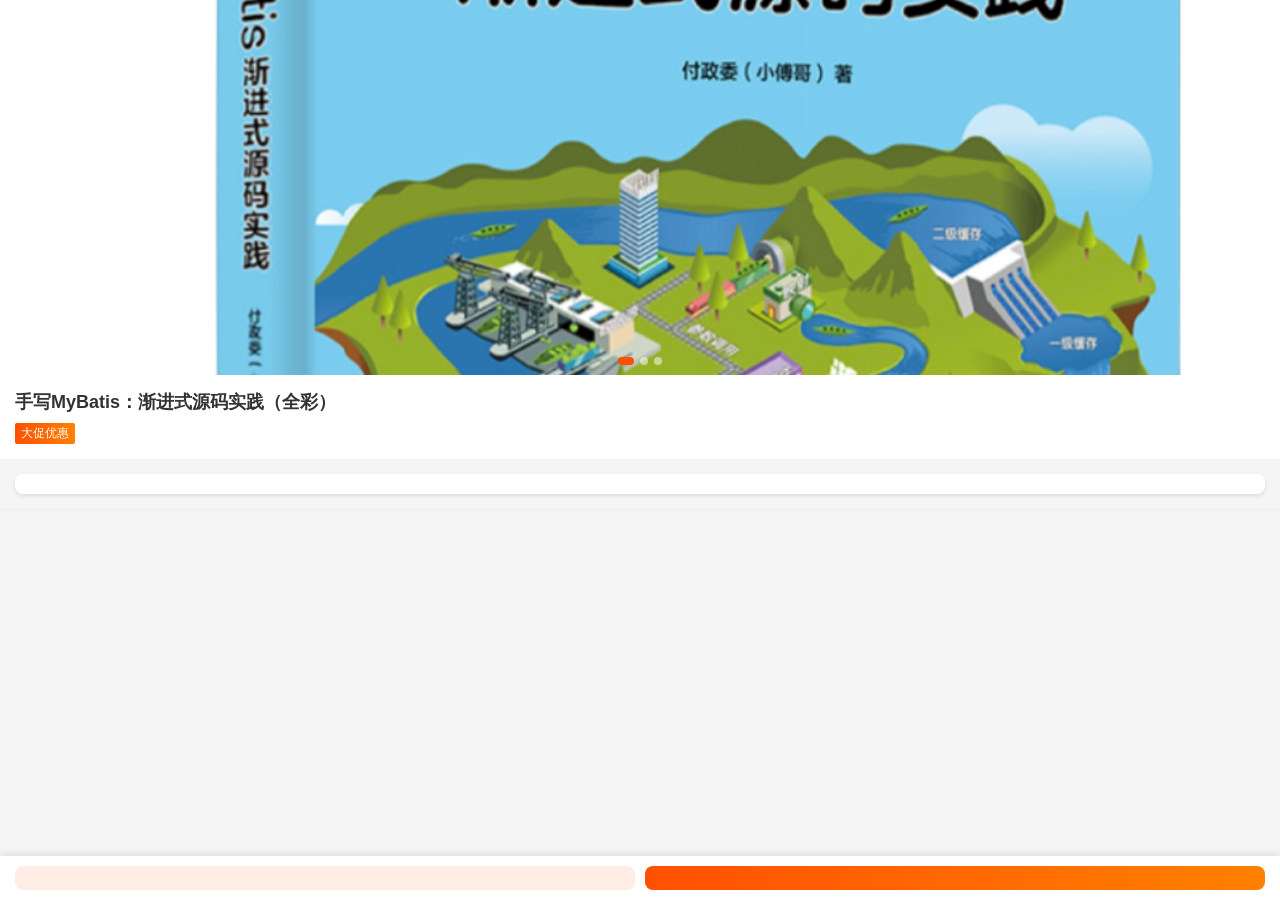
<file: docs/ui/html/index.html>
<!DOCTYPE html>
<html lang="zh-CN">
<head>
    <meta charset="UTF-8">
    <meta name="viewport" content="width=device-width, initial-scale=1.0">
    <title>拼团营销 - 商品详情页</title>
    <link rel="stylesheet" href="css/index.css">
</head>
<body>

<!-- 轮播图 -->
<div class="swiper-container">
    <div class="swiper-wrapper">
        <div class="swiper-slide"><img src="images/sku-13811216-01.png"></div>
        <div class="swiper-slide"><img src="images/sku-13811216-02.png"></div>
        <div class="swiper-slide"><img src="images/sku-13811216-03.png"></div>
    </div>
    <div class="swiper-pagination"></div>
</div>

<!-- 商品信息 -->
<div class="product-info">
    <h1 class="product-title">手写MyBatis：渐进式源码实践（全彩）</h1>
    <span class="promotion-tag">大促优惠</span>
    <span class="promotion-text"></span>
</div>

<!-- 拼单列表容器 -->
<div class="group-list">
    <!-- 动态生成拼团列表 -->
</div>

<!-- 空白区域 -->
<div class="area"></div>

<!-- 底部操作栏 -->
<div class="action-bar">
    <button class="action-btn buy-alone"></button>
    <button class="action-btn group-buy"></button>
</div>

<!-- 支付弹窗 -->
<div id="paymentModal" class="modal">
    <div class="modal-content">
        <h2>请扫码支付</h2>
        <br/>
        <p id="paymentAmount" style="color:red;"></p>
        <img src="images/sku-13811216-04.png"
             alt="支付二维码"
             class="qr-code">
        <p id="outTradeNo"></p>
        <div class="button-group">
            <button id="cancelPayment">取消支付</button>
            <button id="completePayment">支付完成</button>
        </div>
    </div>
</div>

<!-- 保留教程原来的 JS -->
<script src="js/index.js"></script>

<script>
    /*
     * 兼容处理：
     * 如果教程 js/index.js 没加载成功，或者里面没有暴露这些全局方法，
     * 页面也不会在发送接口请求之前直接报错停止。
     */
    if (typeof window.getCookie !== "function") {
        window.getCookie = function (name) {
            const prefix = encodeURIComponent(name) + "=";
            const cookies = document.cookie.split(";");

            for (let i = 0; i < cookies.length; i++) {
                const cookie = cookies[i].trim();

                if (cookie.indexOf(prefix) === 0) {
                    return decodeURIComponent(
                        cookie.substring(prefix.length)
                    );
                }
            }

            return "";
        };
    }

    if (typeof window.generateRandomNumber !== "function") {
        window.generateRandomNumber = function (length) {
            let result = "";

            for (let i = 0; i < length; i++) {
                result += Math.floor(Math.random() * 10);
            }

            return result;
        };
    }

    /*
     * 只有教程中没有 Countdown 时才使用这个简化版。
     * 支持 00:02:38、02:38 和纯秒数。
     */
    if (typeof window.Countdown !== "function") {
        window.Countdown = class {
            constructor(element, value) {
                this.element = element;
                this.seconds = this.parse(value);
                this.render();

                this.timer = setInterval(() => {
                    if (this.seconds <= 0) {
                        clearInterval(this.timer);
                        return;
                    }

                    this.seconds--;
                    this.render();
                }, 1000);
            }

            parse(value) {
                const text = String(value || "").trim();

                if (/^\d+$/.test(text)) {
                    return Number(text);
                }

                const parts = text.split(":").map(Number);

                if (parts.length === 3) {
                    return parts[0] * 3600 +
                        parts[1] * 60 +
                        parts[2];
                }

                if (parts.length === 2) {
                    return parts[0] * 60 +
                        parts[1];
                }

                return 0;
            }

            render() {
                const hours =
                    Math.floor(this.seconds / 3600);

                const minutes =
                    Math.floor(
                        (this.seconds % 3600) / 60
                    );

                const seconds =
                    this.seconds % 60;

                this.element.textContent =
                    String(hours).padStart(2, "0") +
                    ":" +
                    String(minutes).padStart(2, "0") +
                    ":" +
                    String(seconds).padStart(2, "0");
            }
        };
    }

    document.addEventListener("DOMContentLoaded", function () {

        /*
         * 修改为你的实际后端地址。
         * 后端如果就是 8091，不需要修改。
         */
        const baseUrl = "http://127.0.0.1:8091";

        const source = "s01";
        const channel = "c01";

        let goodsId = "9890001";
        let activityId = null;
        let outTradeNo = "";

        /*
         * 页面可以先展示商品。
         * 点击开团购买或参与拼团时，才判断是否已登录。
         */
        let userId = getCookie("username") || "";

        loadGroupBuyMarket();

        function loadGroupBuyMarket() {
            const postData = {
                source: source,
                channel: channel,
                goodsId: goodsId,
                userId: userId || null
            };

            /*
             * 你的查询接口是：
             * POST + JSON 请求体，对应后端 @RequestBody。
             */
            fetch(
                baseUrl +
                "/api/v1/gbm/index/query_group_buy_market_config",
                {
                    method: "POST",
                    headers: {
                        "Content-Type":
                            "application/json"
                    },
                    body: JSON.stringify(postData)
                }
            )
                .then(response => {
                    if (!response.ok) {
                        throw new Error(
                            "HTTP " + response.status
                        );
                    }

                    return response.json();
                })
                .then(res => {
                    if (res.code !== "0000") {
                        throw new Error(
                            (res.code || "") +
                            "：" +
                            (res.info || "查询失败")
                        );
                    }

                    if (!res.data || !res.data.goods) {
                        throw new Error(
                            "接口返回的 data 或 goods 为空"
                        );
                    }

                    renderGroupBuyMarket(res.data);
                })
                .catch(error => {
                    console.error(
                        "查询拼团信息失败：",
                        error
                    );

                    alert(
                        "查询拼团信息失败：" +
                        error.message
                    );
                });
        }

        function renderGroupBuyMarket(data) {
            const goods = data.goods;
            const teamList =
                Array.isArray(data.teamList)
                    ? data.teamList
                    : [];

            const teamStatistic =
                data.teamStatistic || {};

            activityId = data.activityId;
            goodsId = goods.goodsId || goodsId;

            const originalPrice =
                Number(goods.originalPrice || 0);

            const deductionPrice =
                Number(goods.deductionPrice || 0);

            const payPrice =
                Number(goods.payPrice || 0);

            const allTeamUserCount =
                Number(
                    teamStatistic.allTeamUserCount || 0
                );

            const promotionText =
                document.querySelector(
                    ".promotion-text"
                );

            promotionText.textContent =
                "直降 ¥" +
                deductionPrice.toFixed(0) +
                "，" +
                allTeamUserCount +
                "人再抢，参与马上抢到";

            const groupList =
                document.querySelector(".group-list");

            groupList.innerHTML = "";

            // 支付单号只在点击对应的个人队伍按钮时写入，避免串到其他队伍。
            outTradeNo = "";

            if (teamList.length === 0) {
                groupList.innerHTML = `
                <div class="group-item empty-tips">
                    <div class="tips-content">
                        小伙伴，赶紧去开团吧，做村里最靓的仔！🎉
                    </div>
                </div>
            `;
            } else {
                teamList.forEach(team => {
                    const targetCount =
                        Number(team.targetCount || 0);

                    const lockCount =
                        Number(team.lockCount || 0);

                    const remaining =
                        Math.max(
                            targetCount - lockCount,
                            0
                        );

                    const isCurrentUserTeam =
                        Boolean(userId) &&
                        String(userId) ===
                        String(team.userId);

                    const teamTradeNo =
                        isCurrentUserTeam &&
                        team.outTradeNo
                            ? String(team.outTradeNo)
                            : "";

                    const buttonText = teamTradeNo
                        ? "继续支付"
                        : "参与拼团";

                    groupList.innerHTML += `
                    <div class="group-item">
                        <div>
                            <div class="user-info"
                                 data-team-id="${team.teamId || ""}">
                                ${team.userId || ""}
                            </div>

                            <div class="group-status">
                                <span>
                                    组队仅剩${remaining}人，拼单即将结束
                                </span>

                                <span class="countdown">
                                    ${team.validTimeCountdown || ""}
                                </span>
                            </div>
                        </div>

                        <div class="right">
                            <button class="group-btn"
                                    data-price="${payPrice.toFixed(0)}"
                                    data-team-id="${team.teamId || ""}"
                                    data-out-trade-no="${teamTradeNo}">
                                ${buttonText}
                            </button>
                        </div>
                    </div>
                `;
                });
            }

            const buyAloneBtn =
                document.querySelector(".buy-alone");

            const groupBuyBtn =
                document.querySelector(".group-buy");

            buyAloneBtn.textContent =
                "单独购买(￥" +
                originalPrice.toFixed(0) +
                ")";

            buyAloneBtn.dataset.price =
                originalPrice;

            groupBuyBtn.textContent =
                "开团购买(￥" +
                payPrice.toFixed(0) +
                ")";

            groupBuyBtn.dataset.price =
                payPrice;

            bindGroupBuyButtons();

            document
                .querySelectorAll(".countdown")
                .forEach(element => {
                    const value =
                        element.textContent.trim();

                    if (value) {
                        new Countdown(
                            element,
                            value
                        );
                    }
                });
        }

        function bindGroupBuyButtons() {
            document
                .querySelectorAll(
                    ".group-btn, .group-buy"
                )
                .forEach(button => {
                    button.addEventListener(
                        "click",
                        function () {
                            /*
                             * 点击开团或参与拼团时才登录。
                             * login.html 登录后应保存：
                             * username=<用户ID>
                             */
                            userId =
                                getCookie("username");

                            if (!userId) {
                                window.location.href =
                                    "login.html";
                                return;
                            }

                            const existingTradeNo =
                                this.dataset.outTradeNo || "";

                            // 只有当前点击的个人队伍存在交易单时才继续支付。
                            if (existingTradeNo) {
                                outTradeNo = existingTradeNo;
                                openPaymentModal(
                                    this.dataset.price,
                                    existingTradeNo
                                );
                                return;
                            }

                            // 参与已有队伍时按钮携带 teamId；底部开团按钮没有 teamId。
                            const teamId =
                                this.dataset.teamId || null;

                            lockMarketPayOrder(
                                teamId,
                                this.dataset.price
                            );
                        }
                    );
                });
        }

        function lockMarketPayOrder(
            teamId,
            price
        ) {
            if (!activityId) {
                alert("活动ID为空，不能锁单");
                return;
            }

            /*
             * 保证是12位字符串。
             * 不转换成 Number，避免开头的0丢失。
             */
            outTradeNo =
                String(
                    generateRandomNumber(12)
                ).padStart(12, "0")
                    .slice(-12);

            const postData = {
                userId: userId,
                teamId: teamId,
                activityId: activityId,
                goodsId: goodsId,
                source: source,
                channel: channel,
                outTradeNo: outTradeNo,
                notifyUrl:
                    baseUrl +
                    "/api/v1/test/group_buy_notify"
            };

            console.log(
                "锁单请求参数：",
                postData
            );

            /*
             * 锁单接口：
             * POST + JSON 请求体
             */
            fetch(
                baseUrl +
                "/api/v1/gbm/trade/lock_market_pay_order",
                {
                    method: "POST",
                    headers: {
                        "Content-Type":
                            "application/json"
                    },
                    body: JSON.stringify(postData)
                }
            )
                .then(response => {
                    if (!response.ok) {
                        throw new Error(
                            "HTTP " + response.status
                        );
                    }

                    return response.json();
                })
                .then(res => {
                    if (res.code !== "0000") {
                        outTradeNo = "";

                        throw new Error(
                            (res.code || "") +
                            "：" +
                            (res.info || "锁单失败")
                        );
                    }

                    console.log(
                        "锁单成功：",
                        res.data
                    );

                    openPaymentModal(
                        price,
                        outTradeNo
                    );
                })
                .catch(error => {
                    outTradeNo = "";

                    console.error(
                        "锁单失败：",
                        error
                    );

                    alert(
                        "锁单失败：" +
                        error.message
                    );
                });
        }

        const modal =
            document.getElementById(
                "paymentModal"
            );

        const paymentAmount =
            document.getElementById(
                "paymentAmount"
            );

        const outTradeNoElement =
            document.getElementById(
                "outTradeNo"
            );

        const cancelPayment =
            document.getElementById(
                "cancelPayment"
            );

        const completePayment =
            document.getElementById(
                "completePayment"
            );

        function openPaymentModal(
            price,
            tradeNo
        ) {
            paymentAmount.textContent =
                "支付金额：￥" + price;

            outTradeNoElement.textContent =
                tradeNo;

            modal.style.display = "block";
        }

        function hidePaymentModal() {
            modal.style.display = "none";
        }

        /*
         * 单独购买保留教程原来的展示逻辑。
         * 因为你当前提供的是拼团锁单和拼团结算接口，
         * 单独购买没有对应的锁单接口。
         */
        document
            .querySelector(".buy-alone")
            .addEventListener(
                "click",
                function () {
                    userId =
                        getCookie("username");

                    if (!userId) {
                        window.location.href =
                            "login.html";
                        return;
                    }

                    paymentAmount.textContent =
                        "支付金额：￥" +
                        this.dataset.price;

                    outTradeNoElement.textContent =
                        "";

                    modal.style.display =
                        "block";
                }
            );

        cancelPayment.addEventListener(
            "click",
            hidePaymentModal
        );

        completePayment.addEventListener(
            "click",
            function () {
                userId =
                    getCookie("username");

                if (!userId) {
                    window.location.href =
                        "login.html";
                    return;
                }

                if (!outTradeNo) {
                    alert(
                        "当前没有拼团交易单号，" +
                        "请先开团或参与拼团"
                    );
                    return;
                }

                settlementMarketPayOrder();
            }
        );

        function settlementMarketPayOrder() {
            /*
             * 结算接口：
             * POST + application/json 请求体。
             *
             * 后端参数使用 @RequestBody 接收，
             * 因此前端不能再把参数拼接到 URL Query 中。
             */
            const postData = {
                source: source,
                channel: channel,
                userId: userId,
                outTradeNo: outTradeNo,

                /*
                 * java.util.Date 可由 Jackson 解析标准 ISO-8601 时间。
                 * 示例：2026-07-13T09:24:55.102Z
                 */
                outTradeTime: new Date().toISOString()
            };

            console.log(
                "结算请求参数：",
                postData
            );

            fetch(
                baseUrl +
                "/api/v1/gbm/trade/settlement_market_pay_order",
                {
                    method: "POST",
                    headers: {
                        "Content-Type":
                            "application/json"
                    },
                    body: JSON.stringify(postData)
                }
            )
                .then(response => {
                    if (!response.ok) {
                        throw new Error(
                            "HTTP " + response.status
                        );
                    }

                    return response.json();
                })
                .then(res => {
                    if (res.code !== "0000") {
                        throw new Error(
                            (res.code || "") +
                            "：" +
                            (
                                res.info ||
                                "支付结算失败"
                            )
                        );
                    }

                    console.log(
                        "支付结算成功：",
                        res.data
                    );

                    alert("支付&结算成功！");
                    window.location.reload();
                })
                .catch(error => {
                    console.error(
                        "支付结算失败：",
                        error
                    );

                    alert(
                        "支付&结算失败：" +
                        error.message
                    );
                })
                .finally(() => {
                    hidePaymentModal();
                });
        }

        window.addEventListener(
            "click",
            function (event) {
                if (event.target === modal) {
                    hidePaymentModal();
                }
            }
        );
    });
</script>

</body>
</html>
</file>
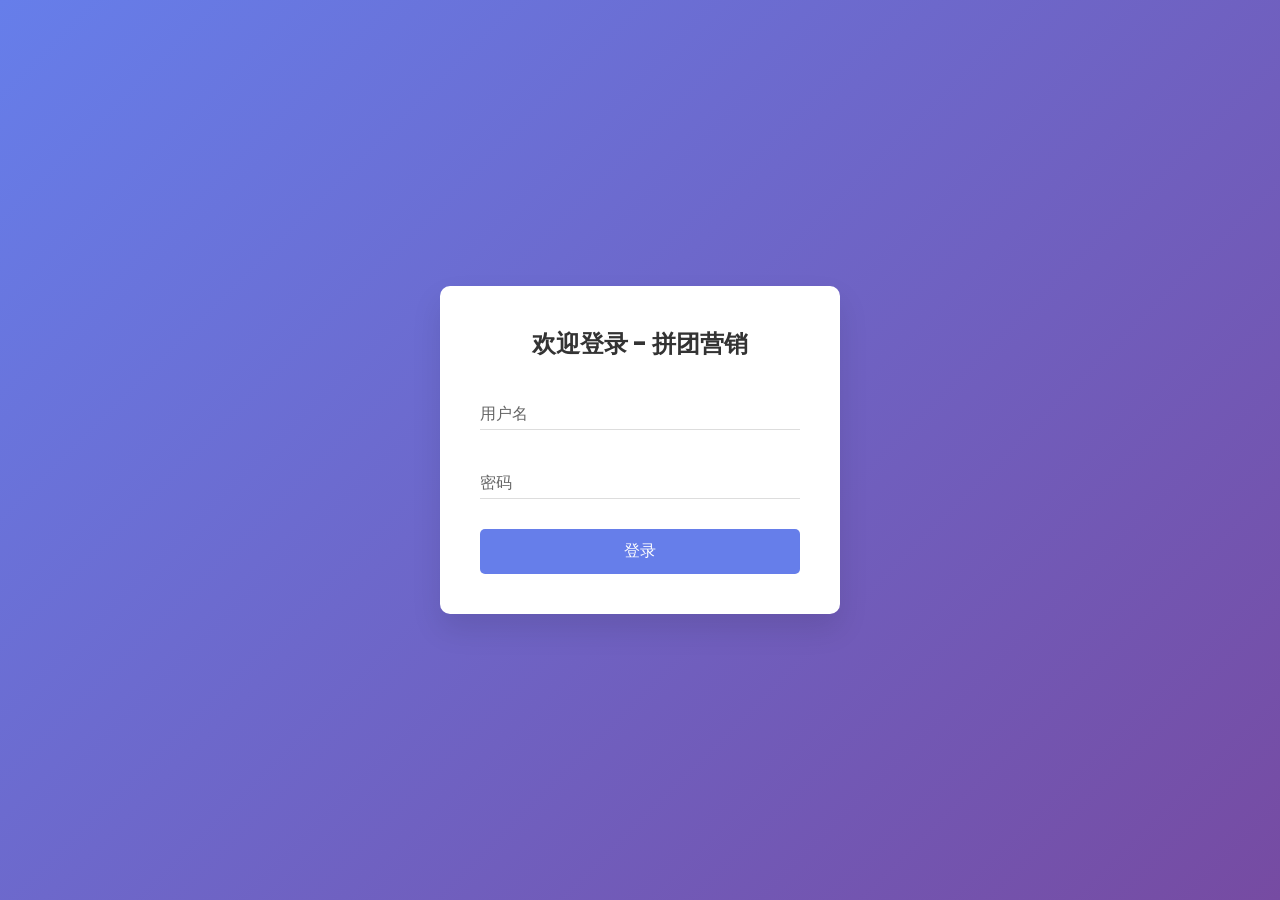
<file: docs/ui/html/login.html>
<!DOCTYPE html>
<html lang="zh-CN">
<head>
    <meta charset="UTF-8">
    <meta name="viewport" content="width=device-width, initial-scale=1.0">
    <title>商城登录</title>
    <link rel="stylesheet" href="css/login.css">
</head>
<body>
<div class="container">
    <form id="loginForm" class="login-form">
        <h2>欢迎登录 - 拼团营销</h2>
        <div class="input-group">
            <input type="text" id="username" required>
            <label for="username">用户名</label>
        </div>
        <div class="input-group">
            <input type="password" id="password" required>
            <label for="password">密码</label>
        </div>
        <button type="submit">登录</button>
        <p class="error-message" id="errorMessage"></p>
    </form>
</div>
<script src="js/login.js"></script>
</body>
</html>
</file>
<file: docs/ui/html/css/index.css>
* {
    margin: 0;
    padding: 0;
    box-sizing: border-box;
}
body {
    background: #f5f5f5;
    font-family: Arial, sans-serif;
}

/* 轮播图样式 */
.swiper-container {
    width: 100%;
    height: 375px;
    position: relative;
    overflow: hidden;
}
.swiper-wrapper {
    display: flex;
    transition: transform 0.3s;
}
.swiper-slide {
    flex: 0 0 100%;
    height: 375px;
}
.swiper-slide img {
    width: 100%;
    height: 100%;
    object-fit: cover;
}
.swiper-pagination {
    position: absolute;
    bottom: 10px;
    left: 50%;
    transform: translateX(-50%);
    display: flex;
    gap: 6px;
}
.swiper-dot {
    width: 8px;
    height: 8px;
    border-radius: 50%;
    background: rgba(255,255,255,0.5);
    transition: all 0.3s;
}
.swiper-dot.active {
    background: #ff5000;
    width: 16px;
    border-radius: 4px;
}

/* 商品信息 */
.product-info {
    padding: 15px;
    background: white;
}
.product-title {
    font-size: 18px;
    color: #333;
    line-height: 1.4;
    margin-bottom: 8px;
}
.promotion-tag {
    display: inline-block;
    padding: 2px 6px;
    background: linear-gradient(90deg,#ff5000,#ff8000);
    color: white;
    border-radius: 2px;
    font-size: 12px;
    margin-right: 8px;
}
.promotion-text {
    font-size: 14px;
    color: #ff5000;
    margin: 8px 0;
}

/* 拼单列表 */
.group-list {
    margin: 15px;
    background: white;
    border-radius: 8px;
    padding: 10px;
    box-shadow: 0 2px 4px rgba(0,0,0,0.1);
}
.group-item {
    display: flex;
    justify-content: space-between;
    align-items: center;
    padding: 12px 0;
    border-bottom: 1px solid #eee;
}
.group-item:last-child {
    border-bottom: none;
}
.group-status {
    display: flex;
    align-items: center;
    gap: 8px;
    font-size: 12px;
    color: #999;
    margin-top: 4px;
}
.countdown {
    color: #ff5000;
    font-weight: bold;
}
.right {
    display: flex;
    flex-direction: column;
    align-items: flex-end;
    gap: 4px;
}
.user-info {
    font-size: 14px;
    color: #333;
}
.group-status {
    font-size: 12px;
    color: #999;
    margin-top: 4px;
}
.group-btn {
    background: #ff5000;
    color: white;
    border: none;
    padding: 8px 20px;
    border-radius: 15px;
    font-size: 14px;
    cursor: pointer;
}
.countdown {
    font-size: 14px;
    color: #ff5000;
}

/* 价格区域 */
.area {
    padding: 30px;
    border-top: 1px solid #eee;
}
.original-price {
    font-size: 14px;
    color: #999;
    text-decoration: line-through;
    margin-right: 10px;
}
.discount-price {
    font-size: 24px;
    color: #ff5000;
    font-weight: bold;
}

/* 底部操作栏 */
.action-bar {
    position: fixed;
    bottom: 0;
    left: 0;
    right: 0;
    background: white;
    padding: 10px 15px;
    display: flex;
    gap: 10px;
    box-shadow: 0 -2px 8px rgba(0,0,0,0.1);
}
.action-btn {
    flex: 1;
    padding: 12px;
    border: none;
    border-radius: 8px;
    font-size: 16px;
    cursor: pointer;
}
.buy-alone {
    background: #ffece5;
    color: #ff5000;
}
.group-buy {
    background: linear-gradient(90deg,#ff5000,#ff8000);
    color: white;
}

/* 支付弹窗样式 */
.modal {
  display: none;
  position: fixed;
  z-index: 1;
  left: 0;
  top: 0;
  width: 100%;
  height: 100%;
  background-color: rgba(0, 0, 0, 0.4);
}

.modal-content {
  background-color: #fefefe;
  margin: 15% auto;
  padding: 20px;
  border: 1px solid #888;
  width: 80%;
  max-width: 400px;
  text-align: center;
  border-radius: 5px;
}

.qr-code {
  width: 200px;
  height: 200px;
  margin: 20px 0;
}

.button-group {
  display: flex;
  justify-content: space-around;
  margin-top: 20px;
}

.button-group button {
  padding: 10px 20px;
  border: none;
  border-radius: 5px;
  cursor: pointer;
}

#cancelPayment {
  background-color: #f0f0f0;
  color: #333;
}

#completePayment {
  background-color: #4caf50;
  color: white;
}
</file>
<file: docs/ui/html/css/login.css>
@import url("https://fonts.googleapis.com/css2?family=Poppins:wght@300;400;500;600&display=swap");

* {
  margin: 0;
  padding: 0;
  box-sizing: border-box;
}

body {
  font-family: "Poppins", sans-serif;
  background: linear-gradient(135deg, #667eea 0%, #764ba2 100%);
  height: 100vh;
  display: flex;
  align-items: center;
  justify-content: center;
}

.container {
  background-color: #ffffff;
  padding: 40px;
  border-radius: 10px;
  box-shadow: 0 15px 30px rgba(0, 0, 0, 0.1);
  width: 400px;
  max-width: 90%;
}

.login-form h2 {
  text-align: center;
  color: #333;
  margin-bottom: 30px;
}

.input-group {
  position: relative;
  margin-bottom: 30px;
}

.input-group input {
  width: 100%;
  padding: 10px 0;
  font-size: 16px;
  color: #333;
  border: none;
  border-bottom: 1px solid #ddd;
  outline: none;
  background: transparent;
  transition: 0.3s;
}

.input-group label {
  position: absolute;
  top: 0;
  left: 0;
  padding: 10px 0;
  font-size: 16px;
  color: #666;
  pointer-events: none;
  transition: 0.3s;
}

.input-group input:focus ~ label,
.input-group input:valid ~ label {
  top: -20px;
  font-size: 12px;
  color: #667eea;
}

.input-group input:focus {
  border-bottom: 2px solid #667eea;
}

button {
  width: 100%;
  padding: 12px;
  background: #667eea;
  color: #fff;
  border: none;
  border-radius: 5px;
  cursor: pointer;
  font-size: 16px;
  transition: 0.3s;
}

button:hover {
  background: #764ba2;
}

.error-message {
  color: #ff3860;
  font-size: 14px;
  text-align: center;
  margin-top: 10px;
  display: none;
}
</file>
